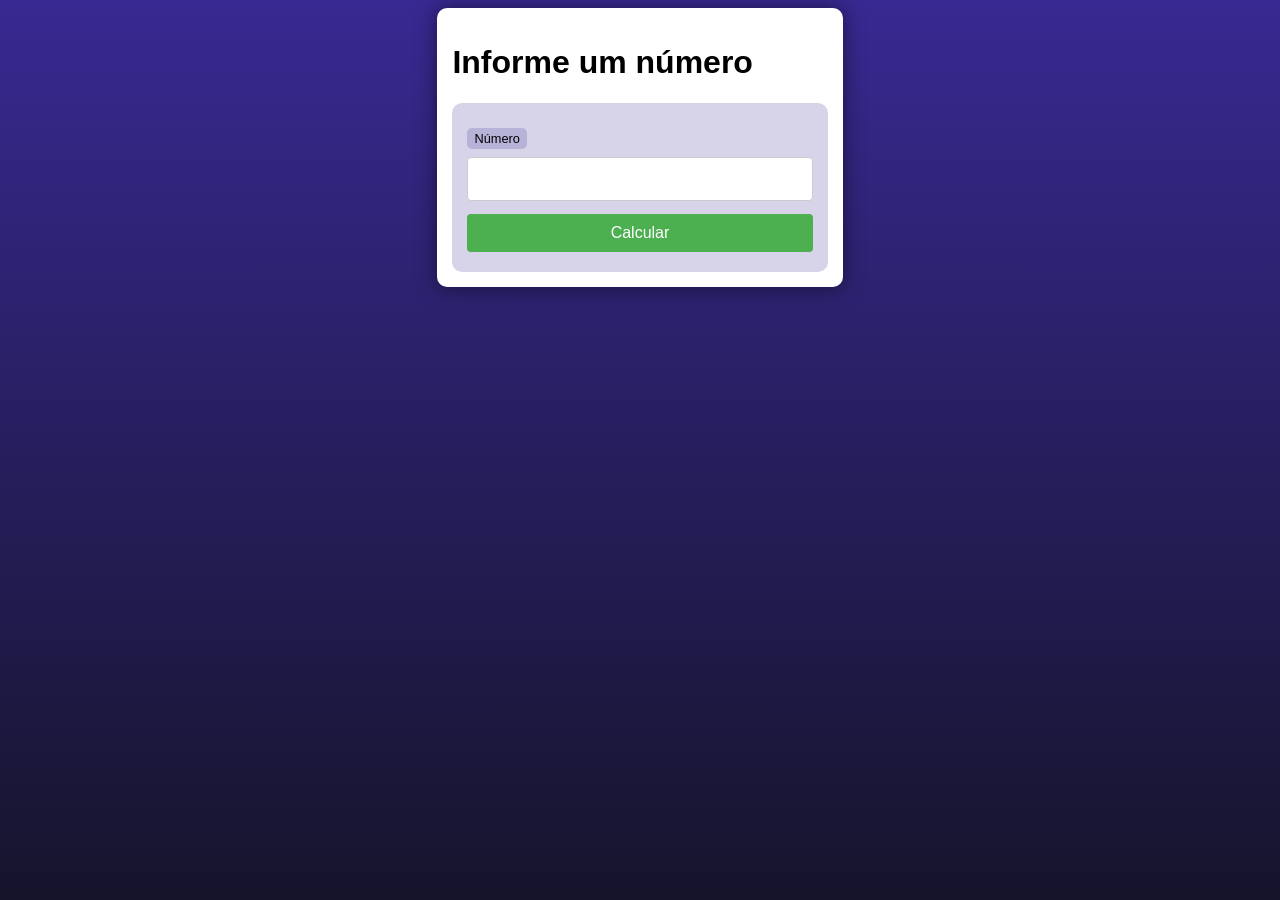
<file: desafios/d01/index.html>
<!DOCTYPE html>
<html lang="en">
<head>
  <meta charset="UTF-8">
  <meta name="viewport" content="width=device-width, initial-scale=1.0">
  <title>Primeiro Desafio</title>
  <link rel="stylesheet" href="style.css">
</head>
<body>
  <main>
    <header>
      <h1>Informe um número</h1>
    </header>
    <form action="res.php" method="get">
      <label for="numero">Número</label>
      <input type="number" name="numero" id="idnumero">
      <input type="submit" value="Calcular">
    </form>
  </main>
</body>
</html>
</file>
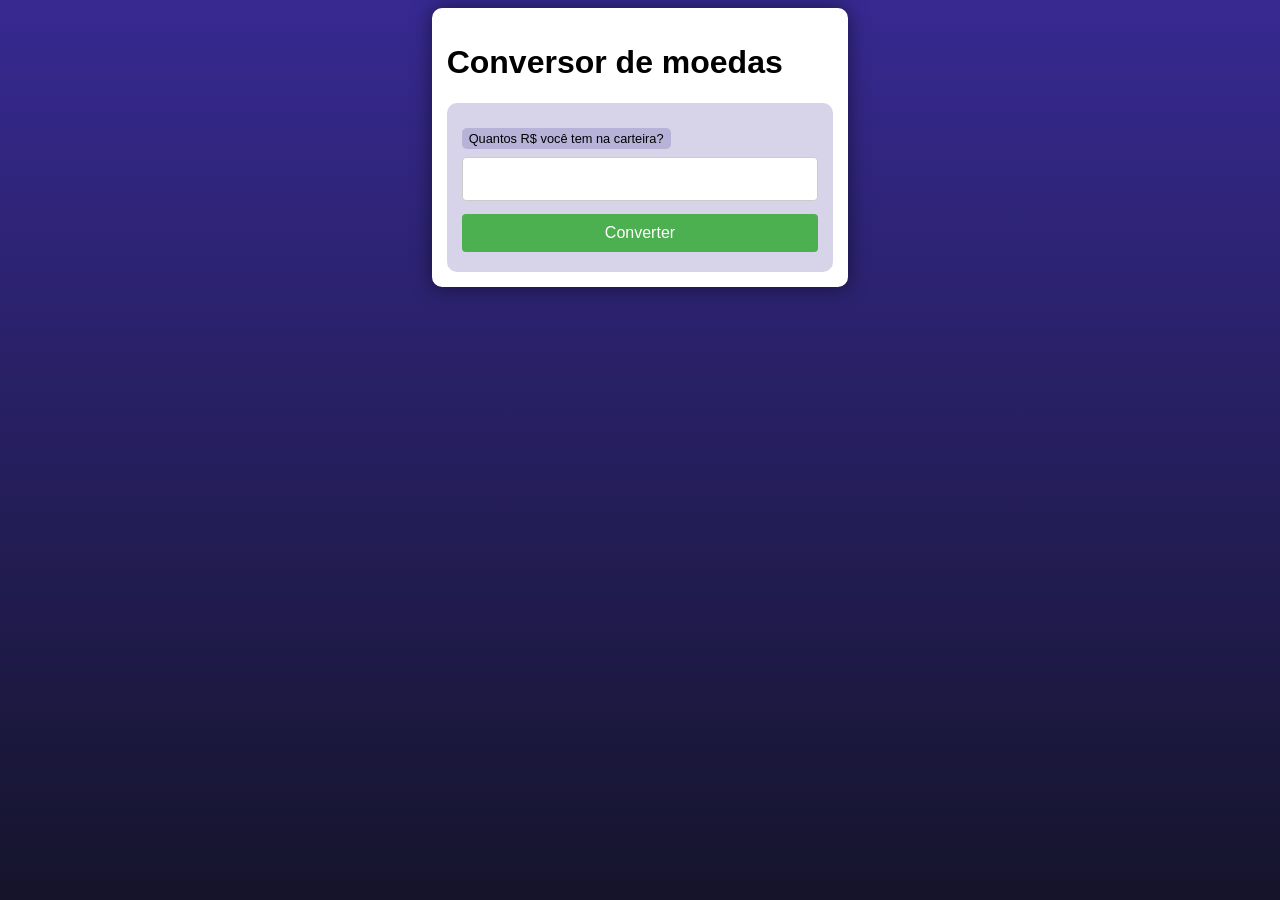
<file: desafios/d03/index.html>
<!DOCTYPE html>
<html lang="pt-br">
<head>
  <meta charset="UTF-8">
  <meta name="viewport" content="width=device-width, initial-scale=1.0">
  <title>Desafio PHP 3</title>
  <link rel="stylesheet" href="style.css">
</head>
<body>
  <main>
    <h1>Conversor de moedas</h1>
    <form action="conversao.php" method="get">
      <label for="din">Quantos R$ você tem na carteira?</label>
      <input type="number" name="din" id="din" step="0.01">
      <input type="submit" value="Converter">
    </form>
  </main>
</body>
</html>
</file>
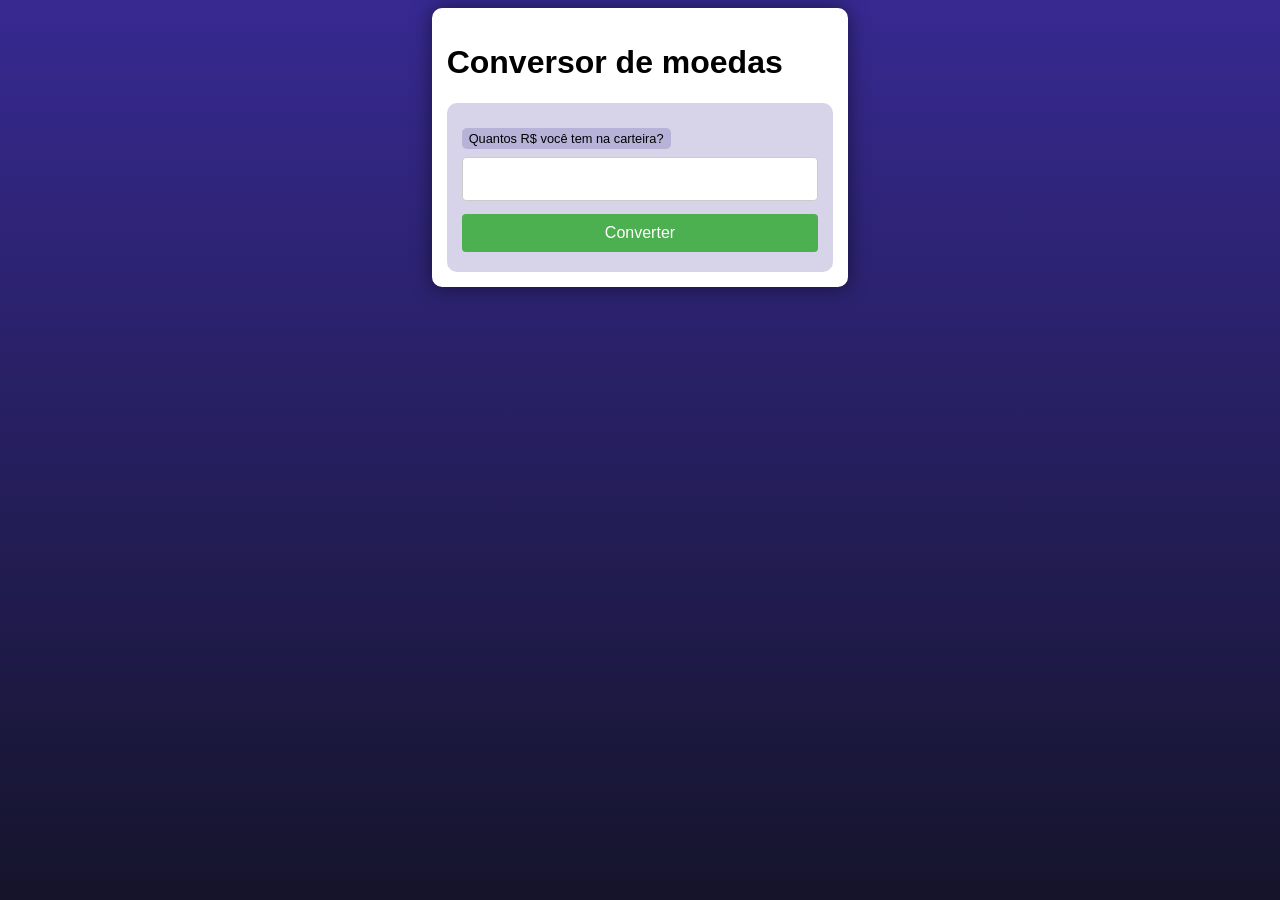
<file: desafios/d04/index.html>
<!DOCTYPE html>
<html lang="pt-br">
<head>
  <meta charset="UTF-8">
  <meta name="viewport" content="width=device-width, initial-scale=1.0">
  <title>Desafio PHP 4</title>
  <link rel="stylesheet" href="style.css">
</head>
<body>
  <main>
    <h1>Conversor de moedas</h1>
    <form action="conversao.php" method="get">
      <label for="din">Quantos R$ você tem na carteira?</label>
      <input type="number" name="din" id="din" step="0.01">
      <input type="submit" value="Converter">
    </form>
  </main>
</body>
</html>
</file>
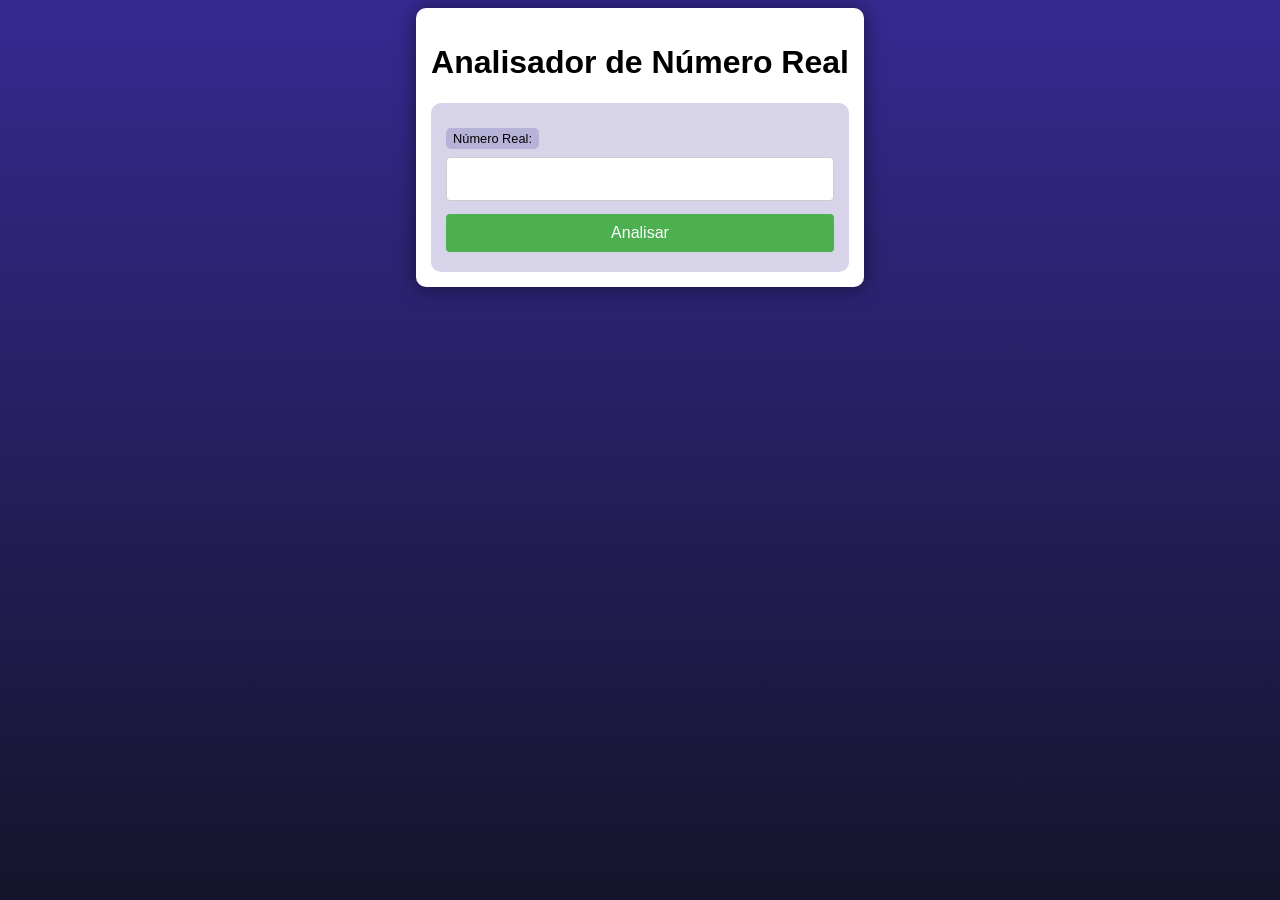
<file: desafios/d05/index.html>
<!DOCTYPE html>
<html lang="pt-br">
<head>
  <meta charset="UTF-8">
  <meta name="viewport" content="width=device-width, initial-scale=1.0">
  <title>Desafio PHP 5</title>
  <link rel="stylesheet" href="style.css">
</head>
<body>
  <main>
    <h1>Analisador de Número Real</h1>
    <form action="analisador.php" method="post">
      <label for="din">Número Real:</label>
      <input type="number" name="num" id="num" step="0.001">
      <input type="submit" value="Analisar">
    </form>
  </main>
</body>
</html>
</file>
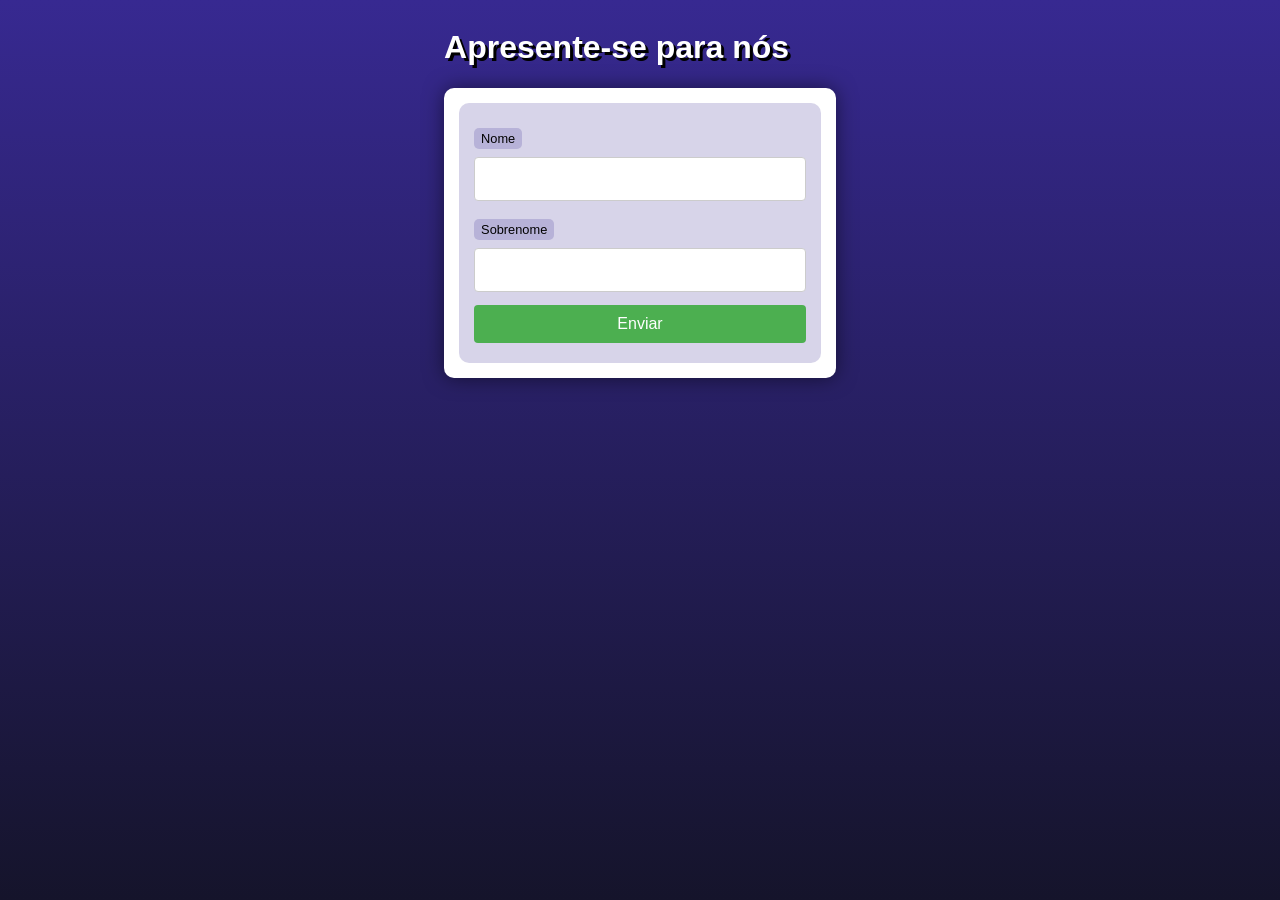
<file: exercicios/ex004/index.html>
<!DOCTYPE html>
<html lang="pt-BR">
<head>
  <meta charset="UTF-8">
  <meta name="viewport" content="width=device-width, initial-scale=1.0">
  <title>Interação com Formulários</title>
  <link rel="stylesheet" href="style.css">
</head>
<body>
  <header>
    <h1>Apresente-se para nós</h1>
    <section>
      <form action="cad.php" method="get">
        <label for="nome">Nome </label>
        <input type="text" name="nome" id="idnome">
        <label for="sobrenome">Sobrenome</label>
        <input type="text" name="sobrenome" id="idsobrenome">
        <input type="submit" value="Enviar">
      </form>
    </section>
  </header>
</body>
</html>
</file>
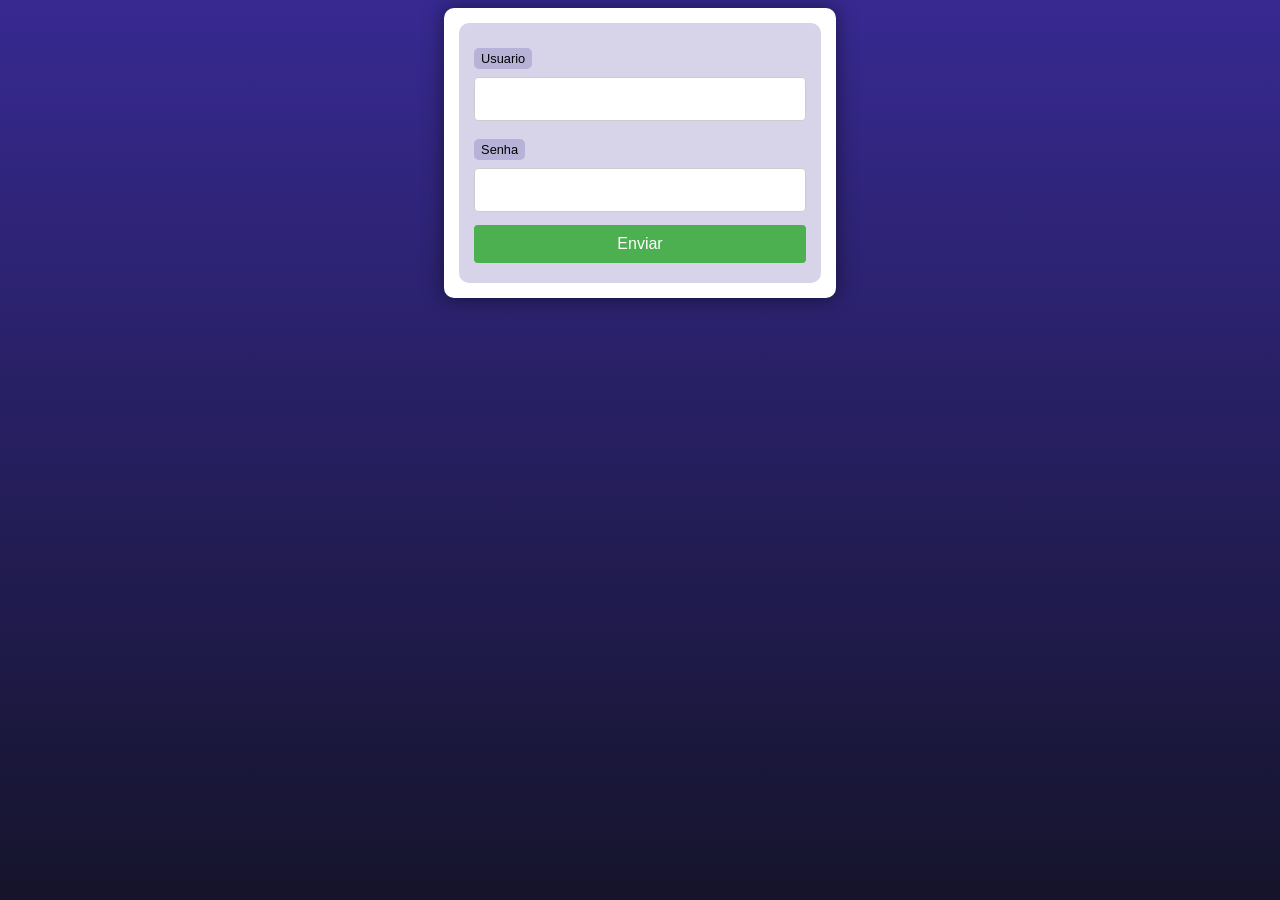
<file: exercicios/ex005/form.html>
<!DOCTYPE html>
<html lang="pt-br">
<head>
  <meta charset="UTF-8">
  <meta name="viewport" content="width=device-width, initial-scale=1.0">
  <title>Exercicio 5 PHP</title>
  <link rel="stylesheet" href="style.css">
</head>
<body>
  <main>
    <form action="superglobais.php?tipo=Aluno&turno=Noite" method="post">
      <label for="usu">Usuario</label>
      <input type="text" name="usu" id="usu">
      <label for="sen">Senha</label>
      <input type="password" name="sen" id="sen">
      <input type="submit" value="Enviar">
    </form>
  </main>
</body>
</html>
</file>
<file: desafios/d01/style.css>
@charset "UTF-8";

* {
    font-family: Verdana, Geneva, Tahoma, sans-serif;
    box-sizing: border-box;
}

/* ELEMENTOS DA INTERFACE */

body {
    background-color: #15142b;
    background-image: linear-gradient(180deg, #372991, #15142b);
    background-repeat: no-repeat;
    background-position: center center;
    background-size: cover;
    background-attachment: fixed;

    display: flex;
    flex-direction: column;
    flex-wrap: nowrap;
    justify-content: center;
    align-items: center;
}

header, main, section, article {
    max-width: 700px;
}

header > h1 {
    color: black;
}

main, section, article {
    background-color: white;
    padding: 15px;
    margin-bottom: 20px;
    border-radius: 10px;
    box-shadow: 0px 0px 20px rgba(0, 0, 0, 0.502);
}

footer {
    display: block;
    width: 100vw;
    background-color: #291f6c;
    color: white;
    text-align: center;
    margin-top: auto;
    padding: 5px;
}

p {
    text-align: justify;
    line-height: 1.5em;
}

h2, h3, h4 {
    color: #372991;
    margin: 0 0 10px 0;
}

a {
    color: #15142b;
    background-color: rgba(55, 41, 145, 0.1);
    padding: 0 3px;
    font-weight: 600;
    text-decoration: none;
    border-bottom: .5px dotted #372991;
}

a:hover {
    color: #372991;
    border-bottom: 1px solid #372991;
}

/* TABELAS E LISTAS */

table {
    min-width: 400px;
    border-spacing: 0px;
    border: 0.5px solid #372991;
    margin: 10px auto;
}

table th {
    background-color: #372991;
    color: white;
    padding: 5px;
    text-align: left;
}

table td {
    padding: 5px;
}

table tr {
    background-color: rgba(55, 41, 145, 0.05);
}

table tr:nth-child(odd) {
    background-color: rgba(55, 41, 145, 0.3);
}

table.divisao {
    border: 1px solid white;
}

table.divisao td {
    background-color: white;
    padding: 20px;
    text-align: center;
    font-size: 2.5em;
}

table.divisao  tr:nth-child(1) td:nth-child(2) {
    border-bottom: 3px solid black;
    border-left: 3px solid black;
}

table.divisao tr:nth-child(2) td:nth-child(2) {
    border-left: 3px solid black;
}

table.divisao tr:nth-child(2) td:nth-child(1) {
    text-decoration: underline;
}

ul > li::marker {
    color: #372991;
}

/* ELEMENTOS DE FORMULÁRIO */

form {
    background-color: rgba(55, 41, 145, 0.2);
    padding: 15px;
    border-radius: 10px;
}

form label {
    display: block;
    width: fit-content;
    font-size: 0.8em;
    font-weight: 100;
    background-color: rgba(55, 41, 145, 0.2);
    padding: 3px 7px;
    margin-top: 10px;
    margin-bottom: 0px;
    border-radius: 5px;
}

input[type=text], [type=number], select, input[type=date], input[type=date], input[type=datetime], input[type=email], input[type=month], input[type=password], input[type=range], input[type=tel], input[type=time], input[type=week] {
    width: 100%;
    padding: 12px 20px;
    font-size: 1em;
    margin: 8px 0;
    display: inline-block;
    border: 1px solid #ccc;
    border-radius: 4px;
    box-sizing: border-box;
}
  
input[type=submit] {
    width: 100%;
    background-color: #4CAF50;
    font-size: 1em;
    color: white;
    padding: 10px 20px;
    margin: 5px 0;
    border: none;
    border-radius: 4px;
    cursor: pointer;
}
  
input[type=submit]:hover {
    background-color: #45a049;
}

input[type=reset] {
    width: 100%;
    background-color: #eb9903;
    font-size: 1em;
    color: white;
    padding: 10px 20px;
    margin: 5px 0;
    border: none;
    border-radius: 4px;
    cursor: pointer;
}

input[type=reset]:hover {
    background-color: #c27013;
}

input[type=button], button {
    width: 100%;
    background-color: #372991;
    font-size: 1em;
    color: white;
    padding: 10px 20px;
    margin: 5px 0;
    border: none;
    border-radius: 4px;
    cursor: pointer;
}

input[type=button]:hover, button:hover {
    background-color: #291f6c;
}

fieldset {
    border: 0.5px dotted #372991;
}

fieldset > legend {
    font-size: 0.8em;
    font-weight: 100;
    background-color: rgba(55, 41, 145, 0.2);
    padding: 3px 7px;
    border-radius: 5px;
}

input[type=radio] + label, input[type=checkbox] + label {
    display: inline-block;
    font-size: 1em;
    background-color: rgba(0, 0, 0, 0);
}
</file>
<file: desafios/d03/style.css>
@charset "UTF-8";

* {
    font-family: Verdana, Geneva, Tahoma, sans-serif;
    box-sizing: border-box;
}

/* ELEMENTOS DA INTERFACE */

body {
    background-color: #15142b;
    background-image: linear-gradient(180deg, #372991, #15142b);
    background-repeat: no-repeat;
    background-position: center center;
    background-size: cover;
    background-attachment: fixed;

    display: flex;
    flex-direction: column;
    flex-wrap: nowrap;
    justify-content: center;
    align-items: center;
}

header, main, section, article {
    max-width: 700px;
}

header > h1 {
    color: black;
}

main, section, article {
    background-color: white;
    padding: 15px;
    margin-bottom: 20px;
    border-radius: 10px;
    box-shadow: 0px 0px 20px rgba(0, 0, 0, 0.502);
}

footer {
    display: block;
    width: 100vw;
    background-color: #291f6c;
    color: white;
    text-align: center;
    margin-top: auto;
    padding: 5px;
}

p {
    text-align: justify;
    line-height: 1.5em;
}

h2, h3, h4 {
    color: #372991;
    margin: 0 0 10px 0;
}

a {
    color: #15142b;
    background-color: rgba(55, 41, 145, 0.1);
    padding: 0 3px;
    font-weight: 600;
    text-decoration: none;
    border-bottom: .5px dotted #372991;
}

a:hover {
    color: #372991;
    border-bottom: 1px solid #372991;
}

/* TABELAS E LISTAS */

table {
    min-width: 400px;
    border-spacing: 0px;
    border: 0.5px solid #372991;
    margin: 10px auto;
}

table th {
    background-color: #372991;
    color: white;
    padding: 5px;
    text-align: left;
}

table td {
    padding: 5px;
}

table tr {
    background-color: rgba(55, 41, 145, 0.05);
}

table tr:nth-child(odd) {
    background-color: rgba(55, 41, 145, 0.3);
}

table.divisao {
    border: 1px solid white;
}

table.divisao td {
    background-color: white;
    padding: 20px;
    text-align: center;
    font-size: 2.5em;
}

table.divisao  tr:nth-child(1) td:nth-child(2) {
    border-bottom: 3px solid black;
    border-left: 3px solid black;
}

table.divisao tr:nth-child(2) td:nth-child(2) {
    border-left: 3px solid black;
}

table.divisao tr:nth-child(2) td:nth-child(1) {
    text-decoration: underline;
}

ul > li::marker {
    color: #372991;
}

/* ELEMENTOS DE FORMULÁRIO */

form {
    background-color: rgba(55, 41, 145, 0.2);
    padding: 15px;
    border-radius: 10px;
}

form label {
    display: block;
    width: fit-content;
    font-size: 0.8em;
    font-weight: 100;
    background-color: rgba(55, 41, 145, 0.2);
    padding: 3px 7px;
    margin-top: 10px;
    margin-bottom: 0px;
    border-radius: 5px;
}

input[type=text], [type=number], select, input[type=date], input[type=date], input[type=datetime], input[type=email], input[type=month], input[type=password], input[type=range], input[type=tel], input[type=time], input[type=week] {
    width: 100%;
    padding: 12px 20px;
    font-size: 1em;
    margin: 8px 0;
    display: inline-block;
    border: 1px solid #ccc;
    border-radius: 4px;
    box-sizing: border-box;
}
  
input[type=submit] {
    width: 100%;
    background-color: #4CAF50;
    font-size: 1em;
    color: white;
    padding: 10px 20px;
    margin: 5px 0;
    border: none;
    border-radius: 4px;
    cursor: pointer;
}
  
input[type=submit]:hover {
    background-color: #45a049;
}

input[type=reset] {
    width: 100%;
    background-color: #eb9903;
    font-size: 1em;
    color: white;
    padding: 10px 20px;
    margin: 5px 0;
    border: none;
    border-radius: 4px;
    cursor: pointer;
}

input[type=reset]:hover {
    background-color: #c27013;
}

input[type=button], button {
    width: 100%;
    background-color: #372991;
    font-size: 1em;
    color: white;
    padding: 10px 20px;
    margin: 5px 0;
    border: none;
    border-radius: 4px;
    cursor: pointer;
}

input[type=button]:hover, button:hover {
    background-color: #291f6c;
}

fieldset {
    border: 0.5px dotted #372991;
}

fieldset > legend {
    font-size: 0.8em;
    font-weight: 100;
    background-color: rgba(55, 41, 145, 0.2);
    padding: 3px 7px;
    border-radius: 5px;
}

input[type=radio] + label, input[type=checkbox] + label {
    display: inline-block;
    font-size: 1em;
    background-color: rgba(0, 0, 0, 0);
}
</file>
<file: desafios/d04/style.css>
@charset "UTF-8";

* {
    font-family: Verdana, Geneva, Tahoma, sans-serif;
    box-sizing: border-box;
}

/* ELEMENTOS DA INTERFACE */

body {
    background-color: #15142b;
    background-image: linear-gradient(180deg, #372991, #15142b);
    background-repeat: no-repeat;
    background-position: center center;
    background-size: cover;
    background-attachment: fixed;

    display: flex;
    flex-direction: column;
    flex-wrap: nowrap;
    justify-content: center;
    align-items: center;
}

header, main, section, article {
    max-width: 700px;
}

header > h1 {
    color: black;
}

main, section, article {
    background-color: white;
    padding: 15px;
    margin-bottom: 20px;
    border-radius: 10px;
    box-shadow: 0px 0px 20px rgba(0, 0, 0, 0.502);
}

footer {
    display: block;
    width: 100vw;
    background-color: #291f6c;
    color: white;
    text-align: center;
    margin-top: auto;
    padding: 5px;
}

p {
    text-align: justify;
    line-height: 1.5em;
}

h2, h3, h4 {
    color: #372991;
    margin: 0 0 10px 0;
}

a {
    color: #15142b;
    background-color: rgba(55, 41, 145, 0.1);
    padding: 0 3px;
    font-weight: 600;
    text-decoration: none;
    border-bottom: .5px dotted #372991;
}

a:hover {
    color: #372991;
    border-bottom: 1px solid #372991;
}

/* TABELAS E LISTAS */

table {
    min-width: 400px;
    border-spacing: 0px;
    border: 0.5px solid #372991;
    margin: 10px auto;
}

table th {
    background-color: #372991;
    color: white;
    padding: 5px;
    text-align: left;
}

table td {
    padding: 5px;
}

table tr {
    background-color: rgba(55, 41, 145, 0.05);
}

table tr:nth-child(odd) {
    background-color: rgba(55, 41, 145, 0.3);
}

table.divisao {
    border: 1px solid white;
}

table.divisao td {
    background-color: white;
    padding: 20px;
    text-align: center;
    font-size: 2.5em;
}

table.divisao  tr:nth-child(1) td:nth-child(2) {
    border-bottom: 3px solid black;
    border-left: 3px solid black;
}

table.divisao tr:nth-child(2) td:nth-child(2) {
    border-left: 3px solid black;
}

table.divisao tr:nth-child(2) td:nth-child(1) {
    text-decoration: underline;
}

ul > li::marker {
    color: #372991;
}

/* ELEMENTOS DE FORMULÁRIO */

form {
    background-color: rgba(55, 41, 145, 0.2);
    padding: 15px;
    border-radius: 10px;
}

form label {
    display: block;
    width: fit-content;
    font-size: 0.8em;
    font-weight: 100;
    background-color: rgba(55, 41, 145, 0.2);
    padding: 3px 7px;
    margin-top: 10px;
    margin-bottom: 0px;
    border-radius: 5px;
}

input[type=text], [type=number], select, input[type=date], input[type=date], input[type=datetime], input[type=email], input[type=month], input[type=password], input[type=range], input[type=tel], input[type=time], input[type=week] {
    width: 100%;
    padding: 12px 20px;
    font-size: 1em;
    margin: 8px 0;
    display: inline-block;
    border: 1px solid #ccc;
    border-radius: 4px;
    box-sizing: border-box;
}
  
input[type=submit] {
    width: 100%;
    background-color: #4CAF50;
    font-size: 1em;
    color: white;
    padding: 10px 20px;
    margin: 5px 0;
    border: none;
    border-radius: 4px;
    cursor: pointer;
}
  
input[type=submit]:hover {
    background-color: #45a049;
}

input[type=reset] {
    width: 100%;
    background-color: #eb9903;
    font-size: 1em;
    color: white;
    padding: 10px 20px;
    margin: 5px 0;
    border: none;
    border-radius: 4px;
    cursor: pointer;
}

input[type=reset]:hover {
    background-color: #c27013;
}

input[type=button], button {
    width: 100%;
    background-color: #372991;
    font-size: 1em;
    color: white;
    padding: 10px 20px;
    margin: 5px 0;
    border: none;
    border-radius: 4px;
    cursor: pointer;
}

input[type=button]:hover, button:hover {
    background-color: #291f6c;
}

fieldset {
    border: 0.5px dotted #372991;
}

fieldset > legend {
    font-size: 0.8em;
    font-weight: 100;
    background-color: rgba(55, 41, 145, 0.2);
    padding: 3px 7px;
    border-radius: 5px;
}

input[type=radio] + label, input[type=checkbox] + label {
    display: inline-block;
    font-size: 1em;
    background-color: rgba(0, 0, 0, 0);
}
</file>
<file: desafios/d05/style.css>
@charset "UTF-8";

* {
    font-family: Verdana, Geneva, Tahoma, sans-serif;
    box-sizing: border-box;
}

/* ELEMENTOS DA INTERFACE */

body {
    background-color: #15142b;
    background-image: linear-gradient(180deg, #372991, #15142b);
    background-repeat: no-repeat;
    background-position: center center;
    background-size: cover;
    background-attachment: fixed;

    display: flex;
    flex-direction: column;
    flex-wrap: nowrap;
    justify-content: center;
    align-items: center;
}

header, main, section, article {
    max-width: 700px;
}

header > h1 {
    color: black;
}

main, section, article {
    background-color: white;
    padding: 15px;
    margin-bottom: 20px;
    border-radius: 10px;
    box-shadow: 0px 0px 20px rgba(0, 0, 0, 0.502);
}

footer {
    display: block;
    width: 100vw;
    background-color: #291f6c;
    color: white;
    text-align: center;
    margin-top: auto;
    padding: 5px;
}

p {
    text-align: justify;
    line-height: 1.5em;
}

h2, h3, h4 {
    color: #372991;
    margin: 0 0 10px 0;
}

a {
    color: #15142b;
    background-color: rgba(55, 41, 145, 0.1);
    padding: 0 3px;
    font-weight: 600;
    text-decoration: none;
    border-bottom: .5px dotted #372991;
}

a:hover {
    color: #372991;
    border-bottom: 1px solid #372991;
}

/* TABELAS E LISTAS */

table {
    min-width: 400px;
    border-spacing: 0px;
    border: 0.5px solid #372991;
    margin: 10px auto;
}

table th {
    background-color: #372991;
    color: white;
    padding: 5px;
    text-align: left;
}

table td {
    padding: 5px;
}

table tr {
    background-color: rgba(55, 41, 145, 0.05);
}

table tr:nth-child(odd) {
    background-color: rgba(55, 41, 145, 0.3);
}

table.divisao {
    border: 1px solid white;
}

table.divisao td {
    background-color: white;
    padding: 20px;
    text-align: center;
    font-size: 2.5em;
}

table.divisao  tr:nth-child(1) td:nth-child(2) {
    border-bottom: 3px solid black;
    border-left: 3px solid black;
}

table.divisao tr:nth-child(2) td:nth-child(2) {
    border-left: 3px solid black;
}

table.divisao tr:nth-child(2) td:nth-child(1) {
    text-decoration: underline;
}

ul > li::marker {
    color: #372991;
}

/* ELEMENTOS DE FORMULÁRIO */

form {
    background-color: rgba(55, 41, 145, 0.2);
    padding: 15px;
    border-radius: 10px;
}

form label {
    display: block;
    width: fit-content;
    font-size: 0.8em;
    font-weight: 100;
    background-color: rgba(55, 41, 145, 0.2);
    padding: 3px 7px;
    margin-top: 10px;
    margin-bottom: 0px;
    border-radius: 5px;
}

input[type=text], [type=number], select, input[type=date], input[type=date], input[type=datetime], input[type=email], input[type=month], input[type=password], input[type=range], input[type=tel], input[type=time], input[type=week] {
    width: 100%;
    padding: 12px 20px;
    font-size: 1em;
    margin: 8px 0;
    display: inline-block;
    border: 1px solid #ccc;
    border-radius: 4px;
    box-sizing: border-box;
}
  
input[type=submit] {
    width: 100%;
    background-color: #4CAF50;
    font-size: 1em;
    color: white;
    padding: 10px 20px;
    margin: 5px 0;
    border: none;
    border-radius: 4px;
    cursor: pointer;
}
  
input[type=submit]:hover {
    background-color: #45a049;
}

input[type=reset] {
    width: 100%;
    background-color: #eb9903;
    font-size: 1em;
    color: white;
    padding: 10px 20px;
    margin: 5px 0;
    border: none;
    border-radius: 4px;
    cursor: pointer;
}

input[type=reset]:hover {
    background-color: #c27013;
}

input[type=button], button {
    width: 100%;
    background-color: #372991;
    font-size: 1em;
    color: white;
    padding: 10px 20px;
    margin: 5px 0;
    border: none;
    border-radius: 4px;
    cursor: pointer;
}

input[type=button]:hover, button:hover {
    background-color: #291f6c;
}

fieldset {
    border: 0.5px dotted #372991;
}

fieldset > legend {
    font-size: 0.8em;
    font-weight: 100;
    background-color: rgba(55, 41, 145, 0.2);
    padding: 3px 7px;
    border-radius: 5px;
}

input[type=radio] + label, input[type=checkbox] + label {
    display: inline-block;
    font-size: 1em;
    background-color: rgba(0, 0, 0, 0);
}
</file>
<file: exercicios/ex004/style.css>
@charset "UTF-8";

* {
    font-family: Verdana, Geneva, Tahoma, sans-serif;
    box-sizing: border-box;
}

/* ELEMENTOS DA INTERFACE */

body {
    background-color: #15142b;
    background-image: linear-gradient(180deg, #372991, #15142b);
    background-repeat: no-repeat;
    background-position: center center;
    background-size: cover;
    background-attachment: fixed;

    display: flex;
    flex-direction: column;
    flex-wrap: nowrap;
    justify-content: center;
    align-items: center;
}

header, main, section, article {
    max-width: 700px;
}

header > h1 {
    color: white;
    text-shadow: 3px 3px 0px black;
}

main, section, article {
    background-color: white;
    padding: 15px;
    margin-bottom: 20px;
    border-radius: 10px;
    box-shadow: 0px 0px 20px rgba(0, 0, 0, 0.502);
}

footer {
    display: block;
    width: 100vw;
    background-color: #291f6c;
    color: white;
    text-align: center;
    margin-top: auto;
    padding: 5px;
}

p {
    text-align: justify;
    line-height: 1.5em;
}

h2, h3, h4 {
    color: #372991;
    margin: 0 0 10px 0;
}

a {
    color: #15142b;
    background-color: rgba(55, 41, 145, 0.1);
    padding: 0 3px;
    font-weight: 600;
    text-decoration: none;
    border-bottom: .5px dotted #372991;
}

a:hover {
    color: #372991;
    border-bottom: 1px solid #372991;
}

/* TABELAS E LISTAS */

table {
    min-width: 400px;
    border-spacing: 0px;
    border: 0.5px solid #372991;
    margin: 10px auto;
}

table th {
    background-color: #372991;
    color: white;
    padding: 5px;
    text-align: left;
}

table td {
    padding: 5px;
}

table tr {
    background-color: rgba(55, 41, 145, 0.05);
}

table tr:nth-child(odd) {
    background-color: rgba(55, 41, 145, 0.3);
}

table.divisao {
    border: 1px solid white;
}

table.divisao td {
    background-color: white;
    padding: 20px;
    text-align: center;
    font-size: 2.5em;
}

table.divisao  tr:nth-child(1) td:nth-child(2) {
    border-bottom: 3px solid black;
    border-left: 3px solid black;
}

table.divisao tr:nth-child(2) td:nth-child(2) {
    border-left: 3px solid black;
}

table.divisao tr:nth-child(2) td:nth-child(1) {
    text-decoration: underline;
}

ul > li::marker {
    color: #372991;
}

/* ELEMENTOS DE FORMULÁRIO */

form {
    background-color: rgba(55, 41, 145, 0.2);
    padding: 15px;
    border-radius: 10px;
}

form label {
    display: block;
    width: fit-content;
    font-size: 0.8em;
    font-weight: 100;
    background-color: rgba(55, 41, 145, 0.2);
    padding: 3px 7px;
    margin-top: 10px;
    margin-bottom: 0px;
    border-radius: 5px;
}

input[type=text], [type=number], select, input[type=date], input[type=date], input[type=datetime], input[type=email], input[type=month], input[type=password], input[type=range], input[type=tel], input[type=time], input[type=week] {
    width: 100%;
    padding: 12px 20px;
    font-size: 1em;
    margin: 8px 0;
    display: inline-block;
    border: 1px solid #ccc;
    border-radius: 4px;
    box-sizing: border-box;
}
  
input[type=submit] {
    width: 100%;
    background-color: #4CAF50;
    font-size: 1em;
    color: white;
    padding: 10px 20px;
    margin: 5px 0;
    border: none;
    border-radius: 4px;
    cursor: pointer;
}
  
input[type=submit]:hover {
    background-color: #45a049;
}

input[type=reset] {
    width: 100%;
    background-color: #eb9903;
    font-size: 1em;
    color: white;
    padding: 10px 20px;
    margin: 5px 0;
    border: none;
    border-radius: 4px;
    cursor: pointer;
}

input[type=reset]:hover {
    background-color: #c27013;
}

input[type=button], button {
    width: 100%;
    background-color: #372991;
    font-size: 1em;
    color: white;
    padding: 10px 20px;
    margin: 5px 0;
    border: none;
    border-radius: 4px;
    cursor: pointer;
}

input[type=button]:hover, button:hover {
    background-color: #291f6c;
}

fieldset {
    border: 0.5px dotted #372991;
}

fieldset > legend {
    font-size: 0.8em;
    font-weight: 100;
    background-color: rgba(55, 41, 145, 0.2);
    padding: 3px 7px;
    border-radius: 5px;
}

input[type=radio] + label, input[type=checkbox] + label {
    display: inline-block;
    font-size: 1em;
    background-color: rgba(0, 0, 0, 0);
}
</file>
<file: exercicios/ex005/style.css>
@charset "UTF-8";

* {
    font-family: Verdana, Geneva, Tahoma, sans-serif;
    box-sizing: border-box;
}

/* ELEMENTOS DA INTERFACE */

body {
    background-color: #15142b;
    background-image: linear-gradient(180deg, #372991, #15142b);
    background-repeat: no-repeat;
    background-position: center center;
    background-size: cover;
    background-attachment: fixed;

    display: flex;
    flex-direction: column;
    flex-wrap: nowrap;
    justify-content: center;
    align-items: center;
}

header, main, section, article {
    max-width: 700px;
}

header > h1 {
    color: white;
    text-shadow: 3px 3px 0px black;
}

main, section, article {
    background-color: white;
    padding: 15px;
    margin-bottom: 20px;
    border-radius: 10px;
    box-shadow: 0px 0px 20px rgba(0, 0, 0, 0.502);
}

footer {
    display: block;
    width: 100vw;
    background-color: #291f6c;
    color: white;
    text-align: center;
    margin-top: auto;
    padding: 5px;
}

p {
    text-align: justify;
    line-height: 1.5em;
}

h2, h3, h4 {
    color: #372991;
    margin: 0 0 10px 0;
}

a {
    color: #15142b;
    background-color: rgba(55, 41, 145, 0.1);
    padding: 0 3px;
    font-weight: 600;
    text-decoration: none;
    border-bottom: .5px dotted #372991;
}

a:hover {
    color: #372991;
    border-bottom: 1px solid #372991;
}

/* TABELAS E LISTAS */

table {
    min-width: 400px;
    border-spacing: 0px;
    border: 0.5px solid #372991;
    margin: 10px auto;
}

table th {
    background-color: #372991;
    color: white;
    padding: 5px;
    text-align: left;
}

table td {
    padding: 5px;
}

table tr {
    background-color: rgba(55, 41, 145, 0.05);
}

table tr:nth-child(odd) {
    background-color: rgba(55, 41, 145, 0.3);
}

table.divisao {
    border: 1px solid white;
}

table.divisao td {
    background-color: white;
    padding: 20px;
    text-align: center;
    font-size: 2.5em;
}

table.divisao  tr:nth-child(1) td:nth-child(2) {
    border-bottom: 3px solid black;
    border-left: 3px solid black;
}

table.divisao tr:nth-child(2) td:nth-child(2) {
    border-left: 3px solid black;
}

table.divisao tr:nth-child(2) td:nth-child(1) {
    text-decoration: underline;
}

ul > li::marker {
    color: #372991;
}

/* ELEMENTOS DE FORMULÁRIO */

form {
    background-color: rgba(55, 41, 145, 0.2);
    padding: 15px;
    border-radius: 10px;
}

form label {
    display: block;
    width: fit-content;
    font-size: 0.8em;
    font-weight: 100;
    background-color: rgba(55, 41, 145, 0.2);
    padding: 3px 7px;
    margin-top: 10px;
    margin-bottom: 0px;
    border-radius: 5px;
}

input[type=text], [type=number], select, input[type=date], input[type=date], input[type=datetime], input[type=email], input[type=month], input[type=password], input[type=range], input[type=tel], input[type=time], input[type=week] {
    width: 100%;
    padding: 12px 20px;
    font-size: 1em;
    margin: 8px 0;
    display: inline-block;
    border: 1px solid #ccc;
    border-radius: 4px;
    box-sizing: border-box;
}
  
input[type=submit] {
    width: 100%;
    background-color: #4CAF50;
    font-size: 1em;
    color: white;
    padding: 10px 20px;
    margin: 5px 0;
    border: none;
    border-radius: 4px;
    cursor: pointer;
}
  
input[type=submit]:hover {
    background-color: #45a049;
}

input[type=reset] {
    width: 100%;
    background-color: #eb9903;
    font-size: 1em;
    color: white;
    padding: 10px 20px;
    margin: 5px 0;
    border: none;
    border-radius: 4px;
    cursor: pointer;
}

input[type=reset]:hover {
    background-color: #c27013;
}

input[type=button], button {
    width: 100%;
    background-color: #372991;
    font-size: 1em;
    color: white;
    padding: 10px 20px;
    margin: 5px 0;
    border: none;
    border-radius: 4px;
    cursor: pointer;
}

input[type=button]:hover, button:hover {
    background-color: #291f6c;
}

fieldset {
    border: 0.5px dotted #372991;
}

fieldset > legend {
    font-size: 0.8em;
    font-weight: 100;
    background-color: rgba(55, 41, 145, 0.2);
    padding: 3px 7px;
    border-radius: 5px;
}

input[type=radio] + label, input[type=checkbox] + label {
    display: inline-block;
    font-size: 1em;
    background-color: rgba(0, 0, 0, 0);
}
</file>
